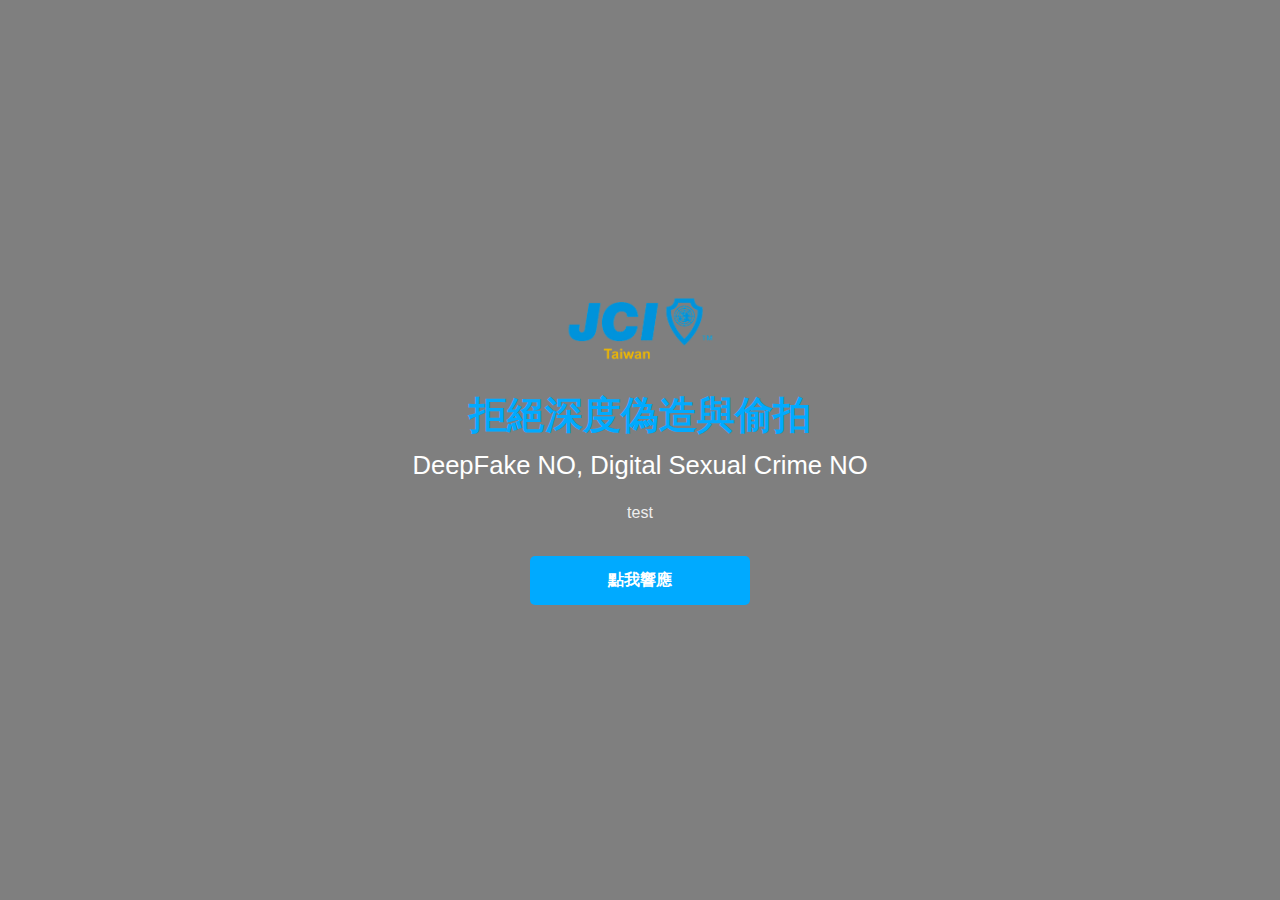
<file: index.html>
<!DOCTYPE html>
<html lang="zh-Hant">
<head>
  <meta charset="UTF-8" />
  <meta name="viewport" content="width=device-width, initial-scale=1" />

  <title>JCI Taiwan 拒絕深度偽造與偷拍</title>
  <meta name="description" content="JCI Taiwan 倡議拒絕 DeepFake 與數位性暴力，邀請你一起加入數位正義行動！">

  <!-- Open Graph 預覽 (LINE、Facebook 會使用) -->
  <meta property="og:title" content="JCI Taiwan 拒絕深度偽造與偷拍" />
  <meta property="og:description" content="JCI Taiwan 拒絕深度偽造與偷拍" />
  <meta property="og:type" content="website" />
  <meta property="og:url" content="https://jacklyn5322.github.io/deepfake3/" />

  <style>
    * {
      margin: 0;
      padding: 0;
      box-sizing: border-box;
    }

    body, html {
      height: 100%;
      font-family: 'Arial', sans-serif;
    }

    .hero {
      position: relative;
      background: url('./assets/bg.jpg') no-repeat center center/cover;
      min-height: 100vh;
      color: white;
      display: flex;
      align-items: center;
      justify-content: center;
      text-align: center;
    }

    .overlay {
      position: absolute;
      top: 0; left: 0; right: 0; bottom: 0;
      background-color: rgba(0, 0, 0, 0.5);
      z-index: 1;
    }

    .content {
      position: relative;
      z-index: 2;
      max-width: 90%;
      padding: 1rem;
    }

    .logo {
      max-width: 180px;
      margin: 0 auto 24px;
    }

    h1 {
      font-size: 2.4rem;
      font-weight: 700;
      color: #00aaff;
      margin-bottom: 10px;
    }

    h2 {
      font-size: 1.6rem;
      font-weight: 500;
      color: #ffffff;
      margin-bottom: 20px;
      white-space: nowrap;
    }

    p {
      font-size: 1rem;
      line-height: 1.6;
      color: #eeeeee;
      margin-bottom: 30px;
    }

    .btn {
      background-color: #00aaff;
      color: white;
      padding: 14px 30px;
      text-decoration: none;
      border-radius: 5px;
      font-size: 1rem;
      font-weight: bold;
      transition: background 0.3s;
      display: inline-block;
      min-width: 220px;
      text-align: center;
    }

    .btn:hover {
      background-color: #008ecc;
    }

    /* ✅ 手機版樣式強化 */
    @media (max-width: 768px) {
      .logo {
        max-width: 140px;
      }

      h1 {
        font-size: 1.8rem;
      }

      h2 {
        font-size: 1.2rem;
        white-space: nowrap;
        overflow-x: auto;
      }

      p {
        font-size: 0.9rem;
      }

      .btn {
        font-size: 0.95rem;
        padding: 12px 24px;
        min-width: 180px;
      }
    }
  </style>
</head>
<body>
  <div class="hero">
    <div class="overlay"></div>
    <div class="content">
      <img src="./assets/logo.png" alt="Logo" class="logo">
      <h1>拒絕深度偽造與偷拍</h1>
      <h2>DeepFake NO, Digital Sexual Crime NO</h2>
      <p>
        test
      </p>
      <a href="form.html" class="btn">點我響應</a>
    </div>
  </div>
</body>
</html>
</file>
